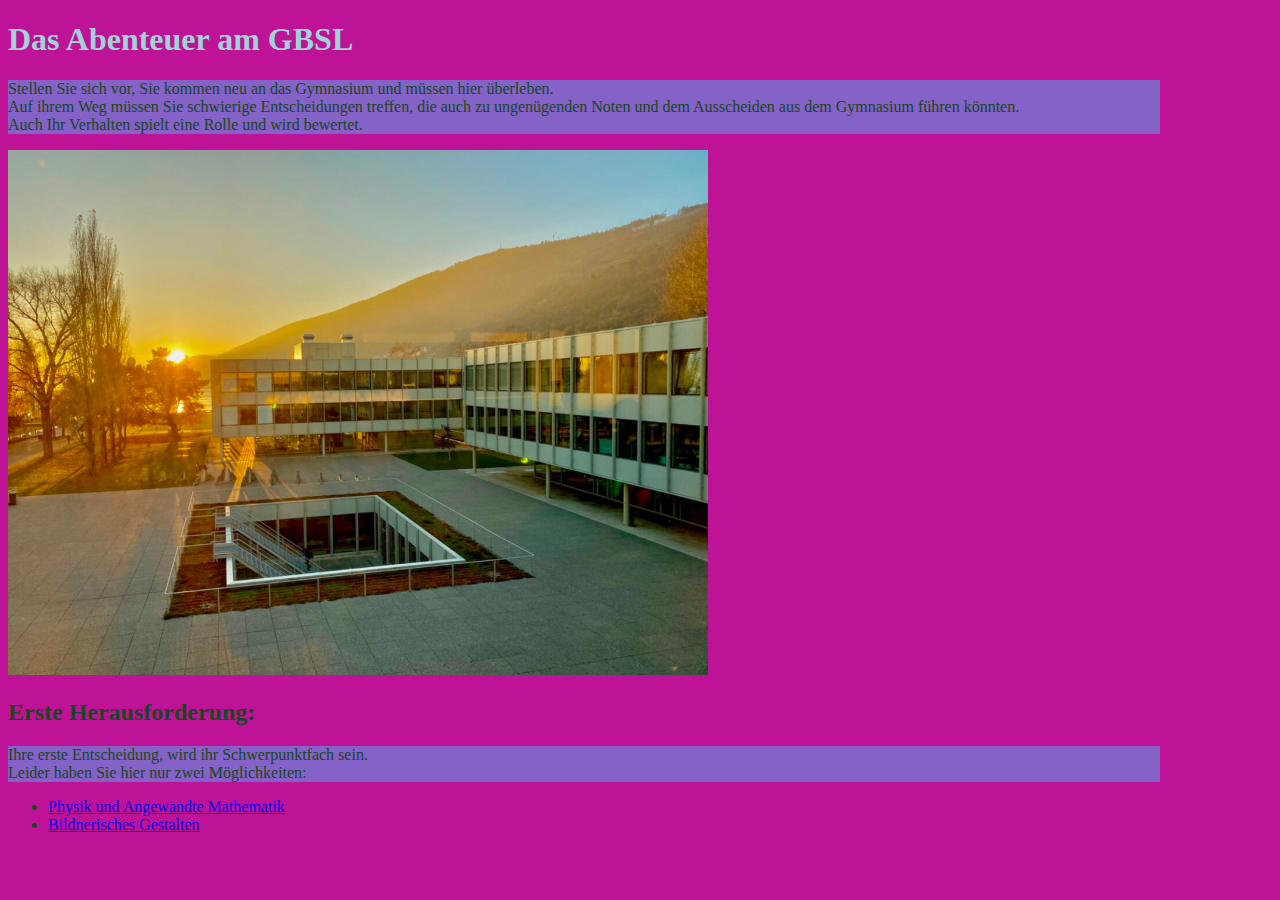
<file: index.html>
<!DOCTYPE html>
<html>

  <head>
    <meta charset="utf-8">
    <title>Adventure Start</title>
    <link rel="stylesheet" href="css/index.css">
  </head>

  <body>
<h1 class="A">Das Abenteuer am GBSL</h1>


<span id="Luciano"><p>Stellen Sie sich vor, Sie kommen neu an das Gymnasium und müssen hier überleben.<br>
Auf ihrem Weg müssen Sie schwierige Entscheidungen treffen, die auch zu ungenügenden Noten und dem Ausscheiden aus dem Gymnasium führen könnten. <br>
Auch Ihr Verhalten spielt eine Rolle und wird bewertet. </p></span>

<img src="img/Gymnasium.jpg" width="700">


<h2 id="D">Erste Herausforderung:</h2>

<span id="Luciano"><p>Ihre erste Entscheidung, wird ihr Schwerpunktfach sein. <br>
Leider haben Sie hier nur zwei Möglichkeiten:</p></span>

<ul>
<li><a href="PAM.html"> Physik und Angewandte Mathematik</a></li>
<li><a href="BG.html"> Bildnerisches Gestalten</a></li>

</ul>

  </body>

</html>
</file>
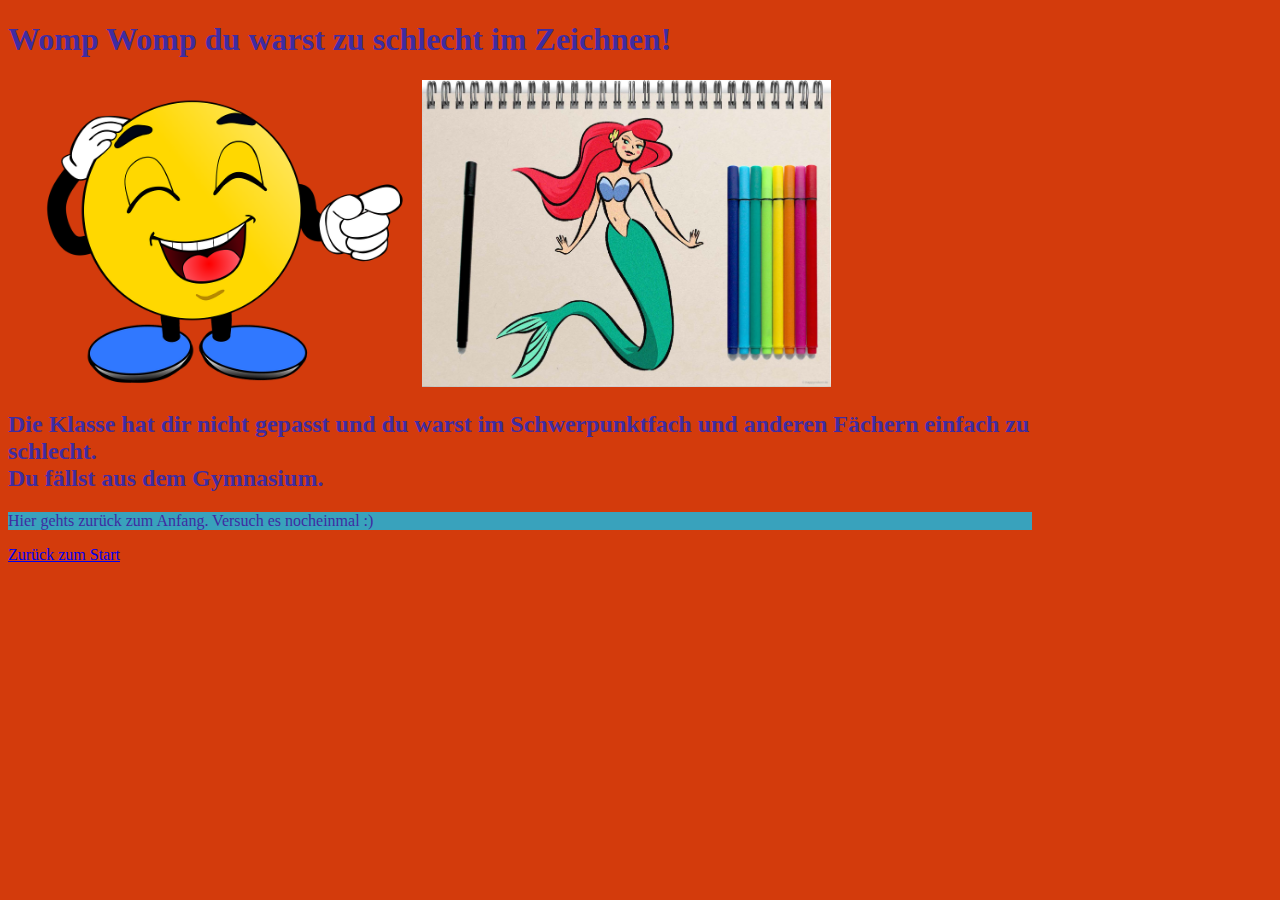
<file: BG.html>
<!DOCTYPE html>
<html>

  <head>
    <meta charset="utf-8">
    <title>Adventure Start</title>
    <link rel="stylesheet" href="css/tot.css">
  </head>

  <body>
<h1>Womp Womp du warst zu schlecht im Zeichnen!</h1>

<img src="img/Auslachendes smiley.webp" width="40%"> <img src="img/Zeichnen Frau.jpg" width="40%">



<h2 class="Schule">Die Klasse hat dir nicht gepasst und du warst im Schwerpunktfach und anderen Fächern einfach zu schlecht.<br>
Du fällst aus dem Gymnasium.
</h2>
<p>Hier gehts zurück zum Anfang. Versuch es nocheinmal :)</p>
<li><a href="index.html"> Zurück zum Start</a></li>
  </body>

</html>
</file>
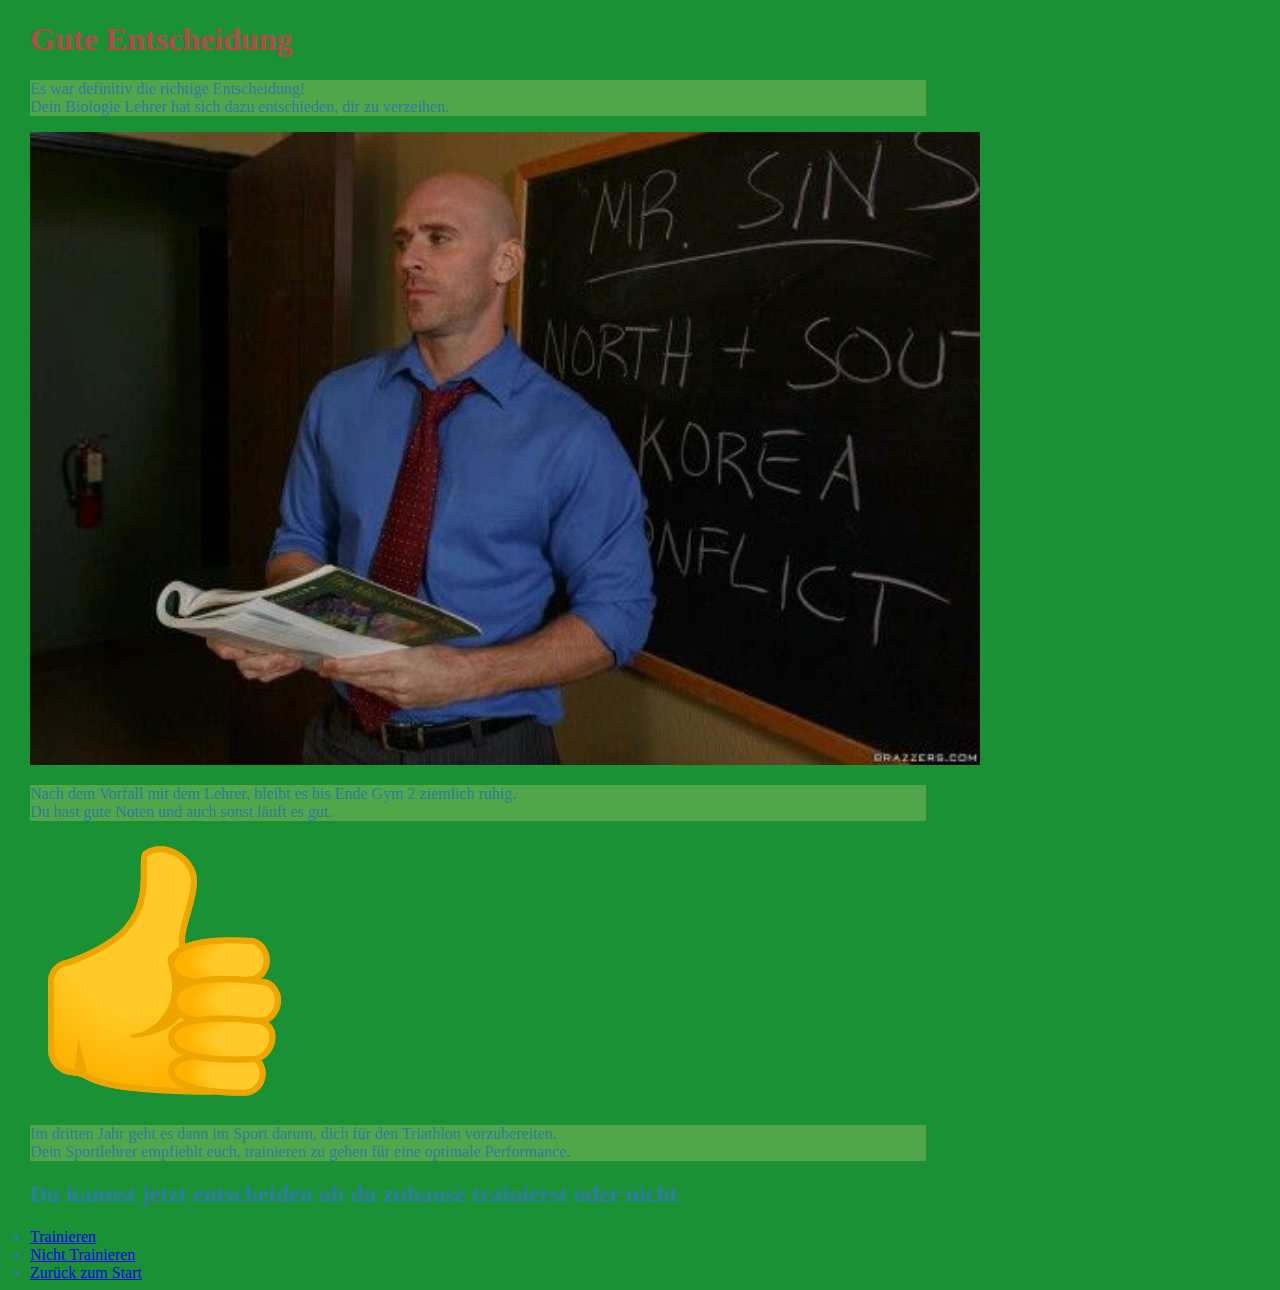
<file: Entschuldigen.html>
<!DOCTYPE html>
<html>

  <head>
    <meta charset="utf-8">
    <title>Adventure Start</title>
    <link rel="stylesheet" href="css/überleben.css">
  </head>

  <body>
    <h1 class="Gratulation">Gute Entscheidung</h1>


    <p>Es war definitiv die richtige Entscheidung!<br>
  Dein Biologie Lehrer hat sich dazu entschieden, dir zu verzeihen.
    </p>
    
    <img src="img/Lehrer.png" width="950">

    <p>Nach dem Vorfall mit dem Lehrer, bleibt es bis Ende Gym 2 ziemlich ruhig.<br>
Du hast gute Noten und auch sonst läuft es gut.

    </p>
    
    <img src="img/Daumen nach oben.png" width="30%"> 
  <p>
    Im dritten Jahr geht es dann im Sport darum, dich für den Triathlon vorzubereiten.<br>
    Dein Sportlehrer empfiehlt euch, trainieren zu gehen für eine optimale Performance.
  </p> 
    <h2> Du kannst jetzt entscheiden ob du zuhause trainierst oder nicht</h2>
        <li><a href="Trainieren.html"> Trainieren</a></li>
        <li><a href="Nicht Trainieren.html"> Nicht Trainieren </a></li>
        <li><a href="index.html"> Zurück zum Start</a></li>
        </ul>
        
  </body>

</html>
</file>
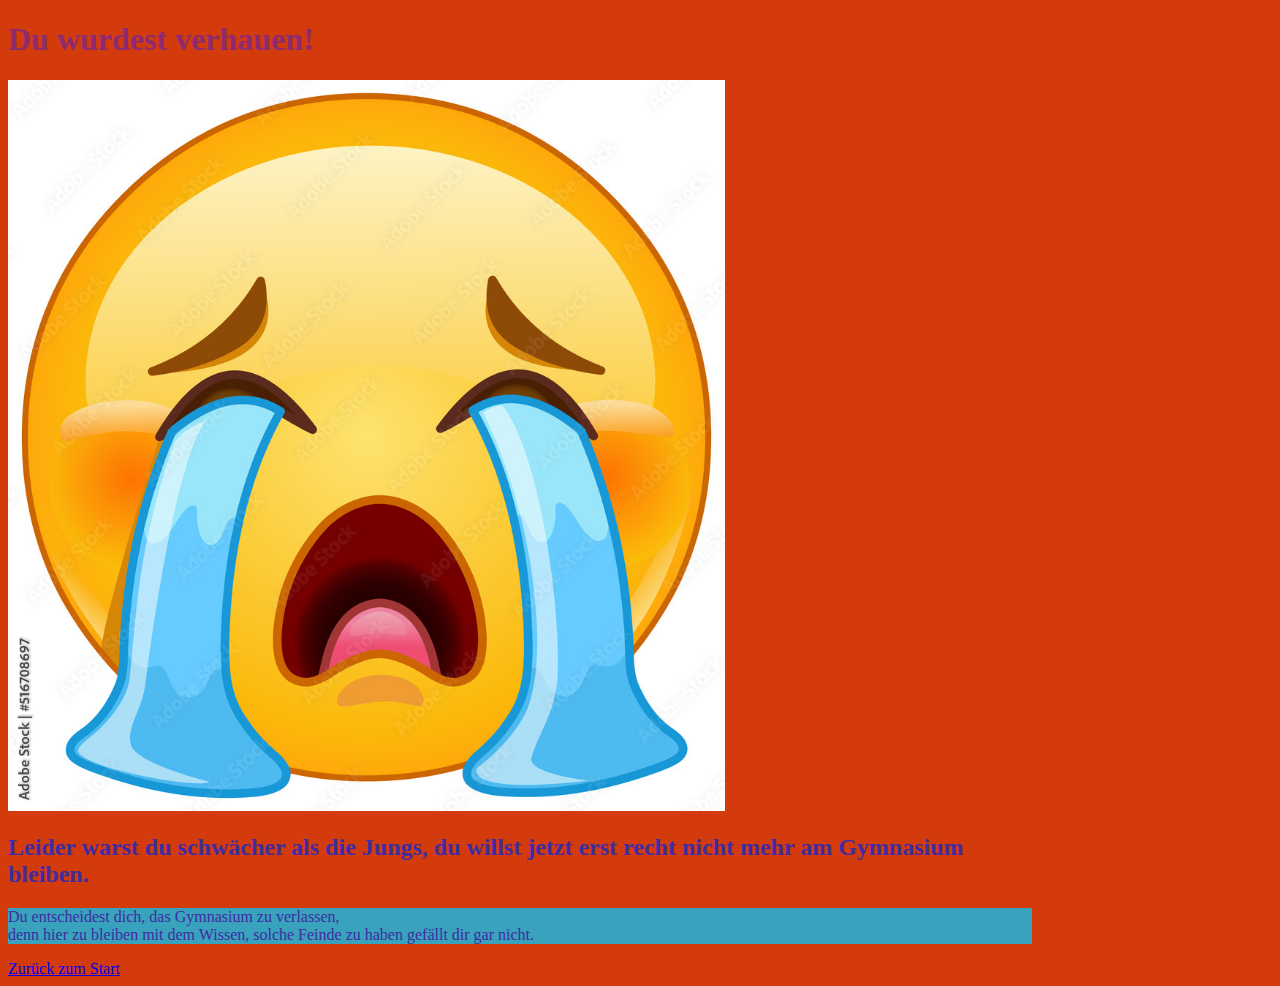
<file: Gewehrt.html>
<!DOCTYPE html>
<html>

  <head>
    <meta charset="utf-8">
    <title>Adventure Start</title>
    <link rel="stylesheet" href="css/tot.css">
  </head>

  <body>
    <h1 class="Fortnite">Du wurdest verhauen!</h1>

    <img src="img/Weinendes smiley.jpg" width="70%"> 
    
    
    
    <h2>Leider warst du schwächer als die Jungs, du willst jetzt erst recht nicht mehr am Gymnasium bleiben.
    </h2>
    
    <p>Du entscheidest dich, das Gymnasium zu verlassen,<br>
 denn hier zu bleiben mit dem Wissen, solche Feinde zu haben gefällt dir gar nicht.
    </p>
    <li><a href="index.html"> Zurück zum Start</a></li>
  </body>

</html>
</file>
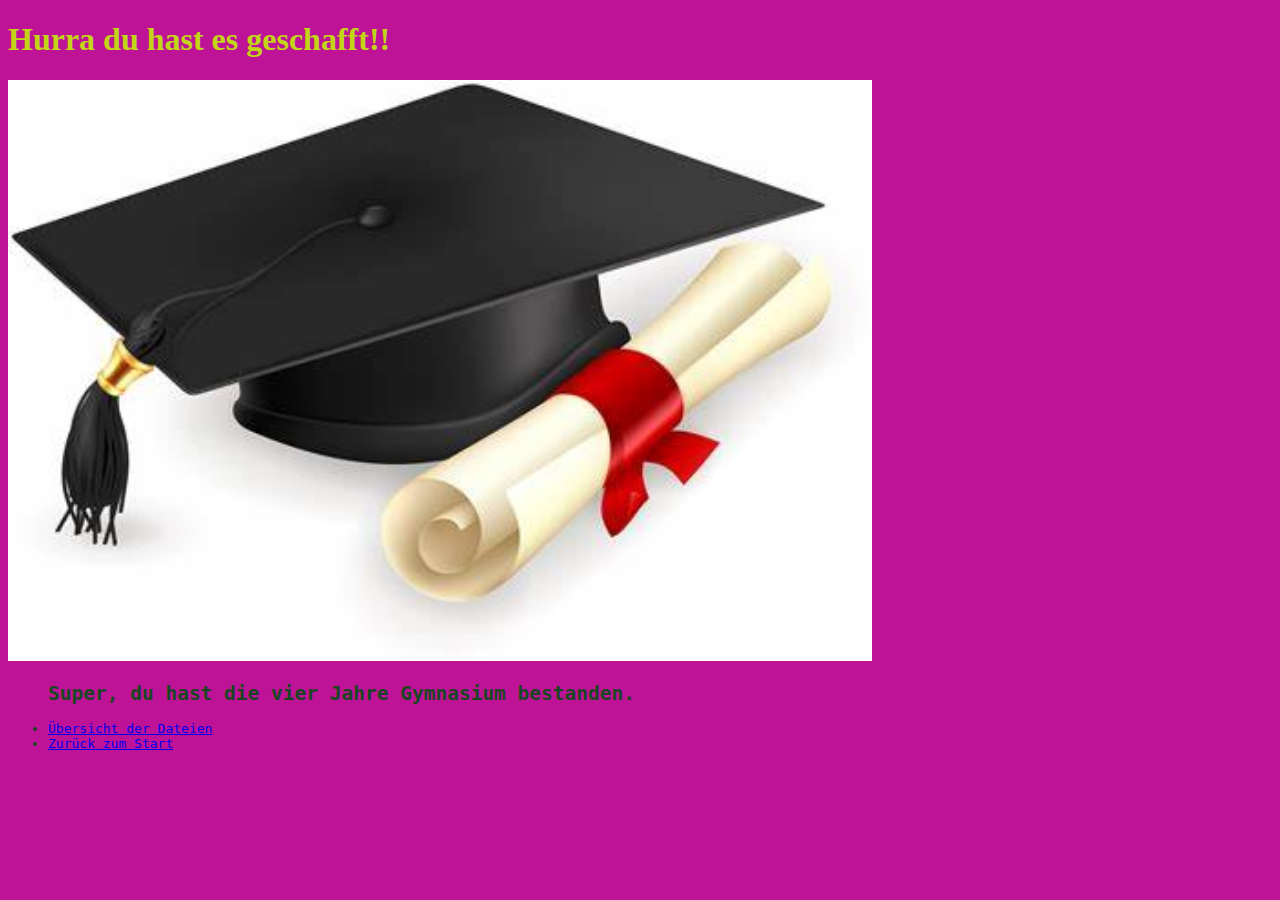
<file: Matura.html>
<!DOCTYPE html>
<html>

  <head>
    <meta charset="utf-8">
    <title>Adventure Start</title>
    <link rel="stylesheet" href="css/index.css">
  </head>

  <body>
<h1 id="B">Hurra du hast es geschafft!!</h1>
<img src="img/Grad hat.jpg" width="75%"> 
<ul class="C">
    <h2>Super, du hast die vier Jahre Gymnasium bestanden.</h2>
    <li><a href="Übersicht.html"> Übersicht der Dateien</a></li>
    <li><a href="index.html"> Zurück zum Start</a></li>
    
    </ul>

  </body>

</html>
</file>
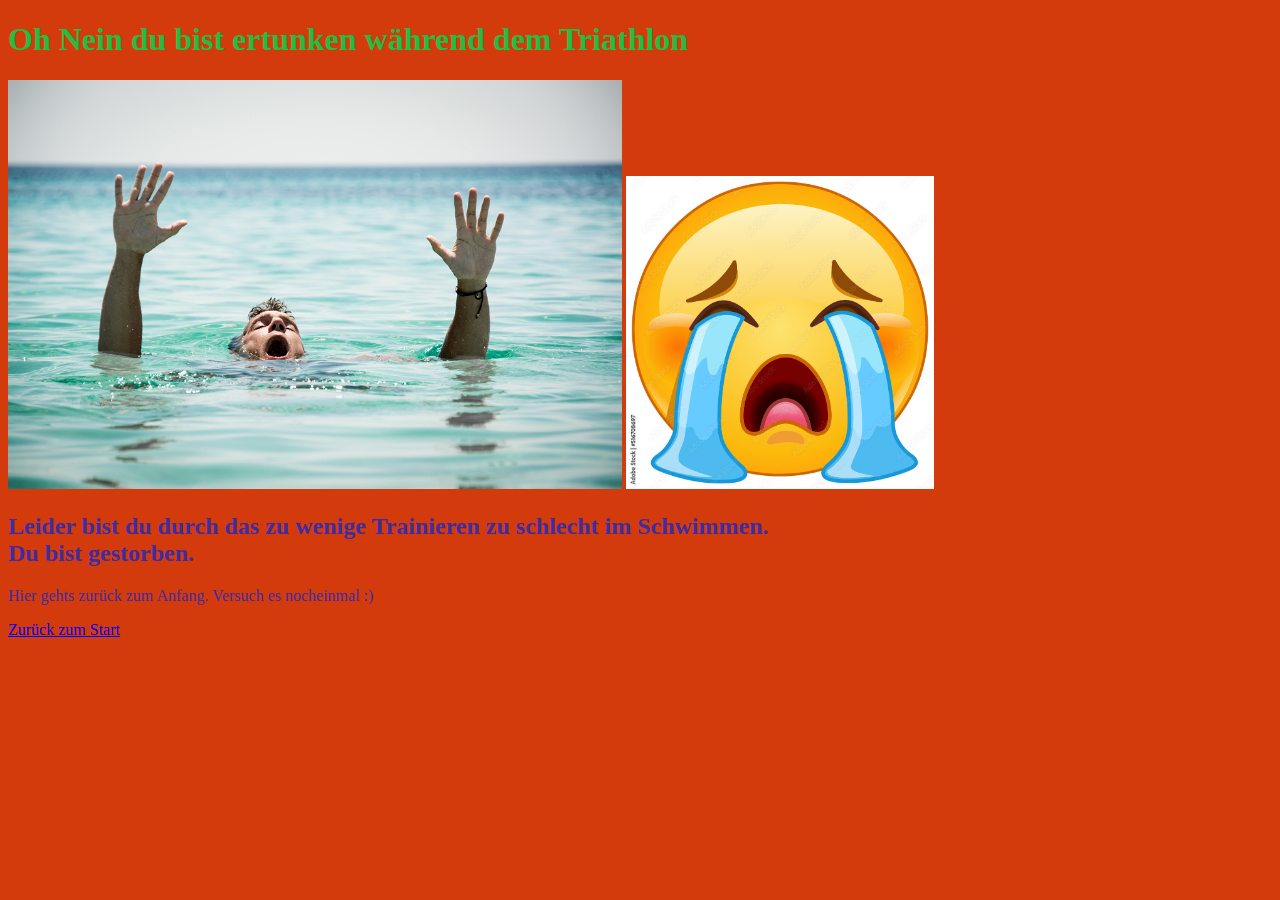
<file: Nicht Trainieren.html>
<!DOCTYPE html>
<html>

  <head>
    <meta charset="utf-8">
    <title>Adventure Start</title>
    <link rel="stylesheet" href="css/tot.css">
  </head>

  <body>
    <h1 id="Minecraft">Oh Nein du bist ertunken während dem Triathlon</h1>

        <img src="img/Drowning guy.jpg" width="60%"> <img src="img/Weinendes smiley.jpg" width="30%">
        
        
        <h2>Leider bist du durch das zu wenige Trainieren zu schlecht im Schwimmen.<br>
            Du bist gestorben.
        </h2>Hier gehts zurück zum Anfang. Versuch es nocheinmal :)</p>
    <li><a href="index.html"> Zurück zum Start</a></li>
        
    
  </body>

</html>
</file>
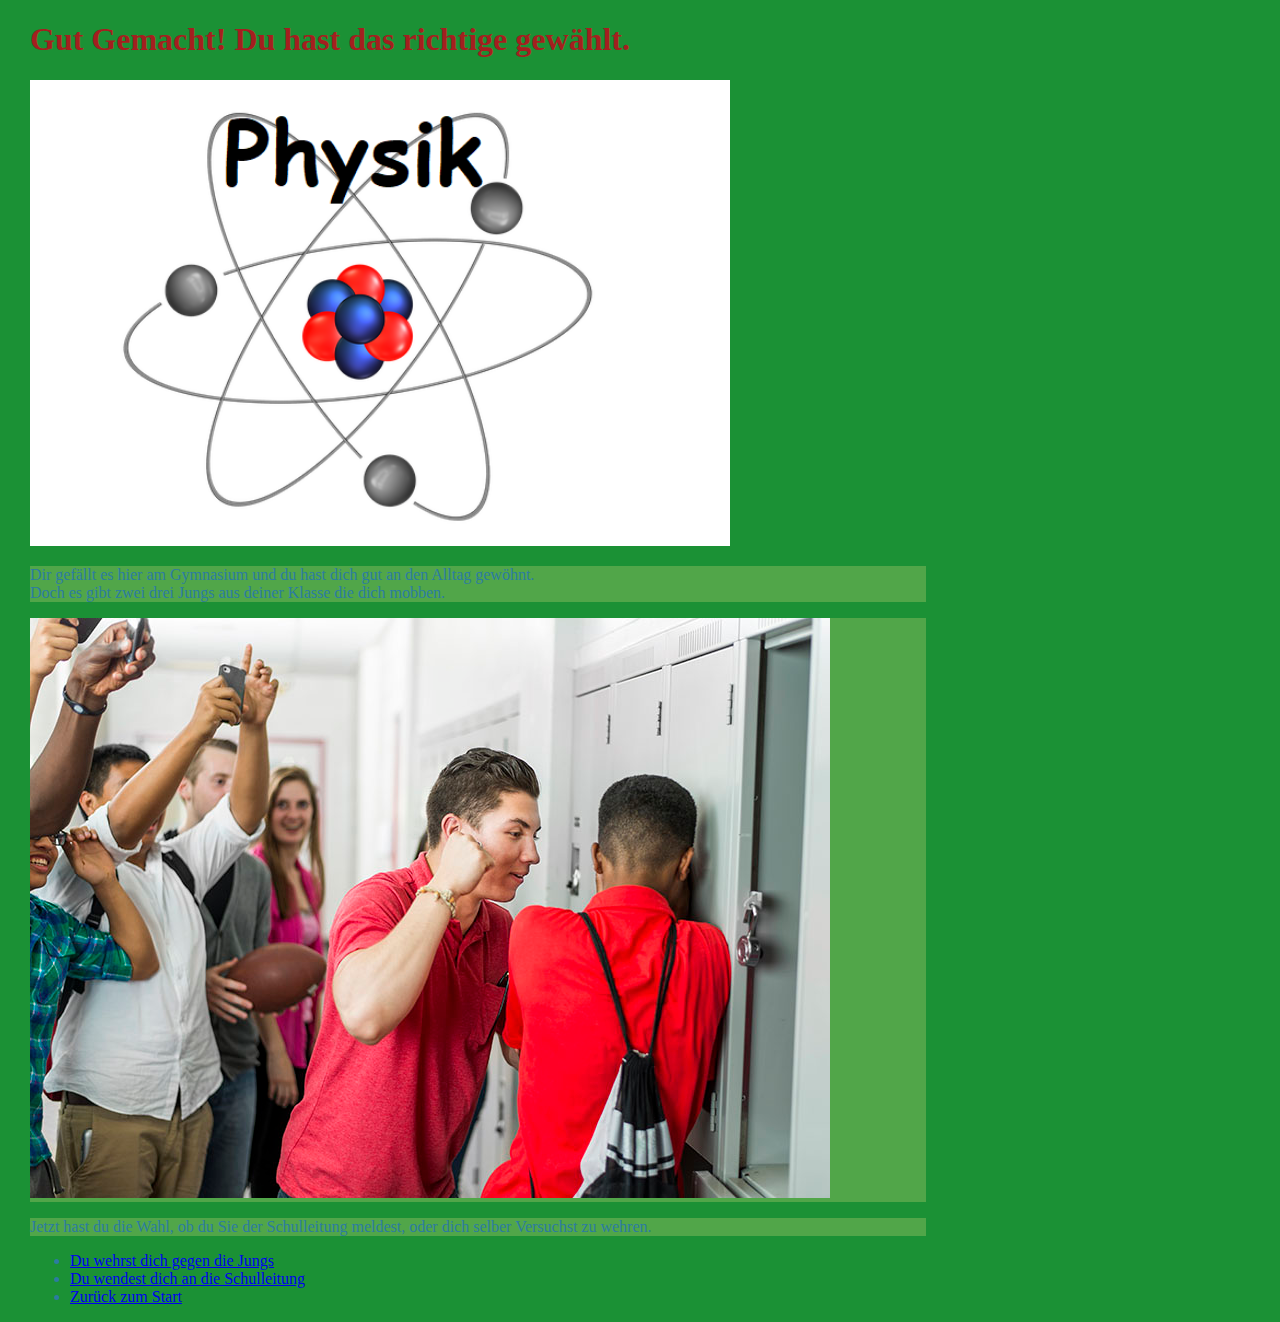
<file: PAM.html>
<!DOCTYPE html>
<html>

  <head>
    <meta charset="utf-8">
    <title>Adventure Start</title>
    <link rel="stylesheet" href="css/überleben.css">
  </head>

  <body>
<h1 id="überlebt">Gut Gemacht! Du hast das richtige gewählt.</h1>
    <img src="img/Physik.png" width="700">
<p>Dir gefällt es hier am Gymnasium und du hast dich gut an den Alltag gewöhnt. <br>
    Doch es gibt zwei drei Jungs aus deiner Klasse die dich mobben. <br>
    <p>
        <img src="img/Mobbing.jpg" width="800">
<p>Jetzt hast du die Wahl, ob du Sie der Schulleitung meldest, oder dich selber Versuchst zu wehren.</p>

<ul>
    <li><a href="Gewehrt.html"> Du wehrst dich gegen die Jungs</a></li>
    <li><a href="Schulleitung.html"> Du wendest dich an die Schulleitung</a></li>
    <li><a href="index.html"> Zurück zum Start</a></li>
    </ul>

  </body>

</html>
</file>
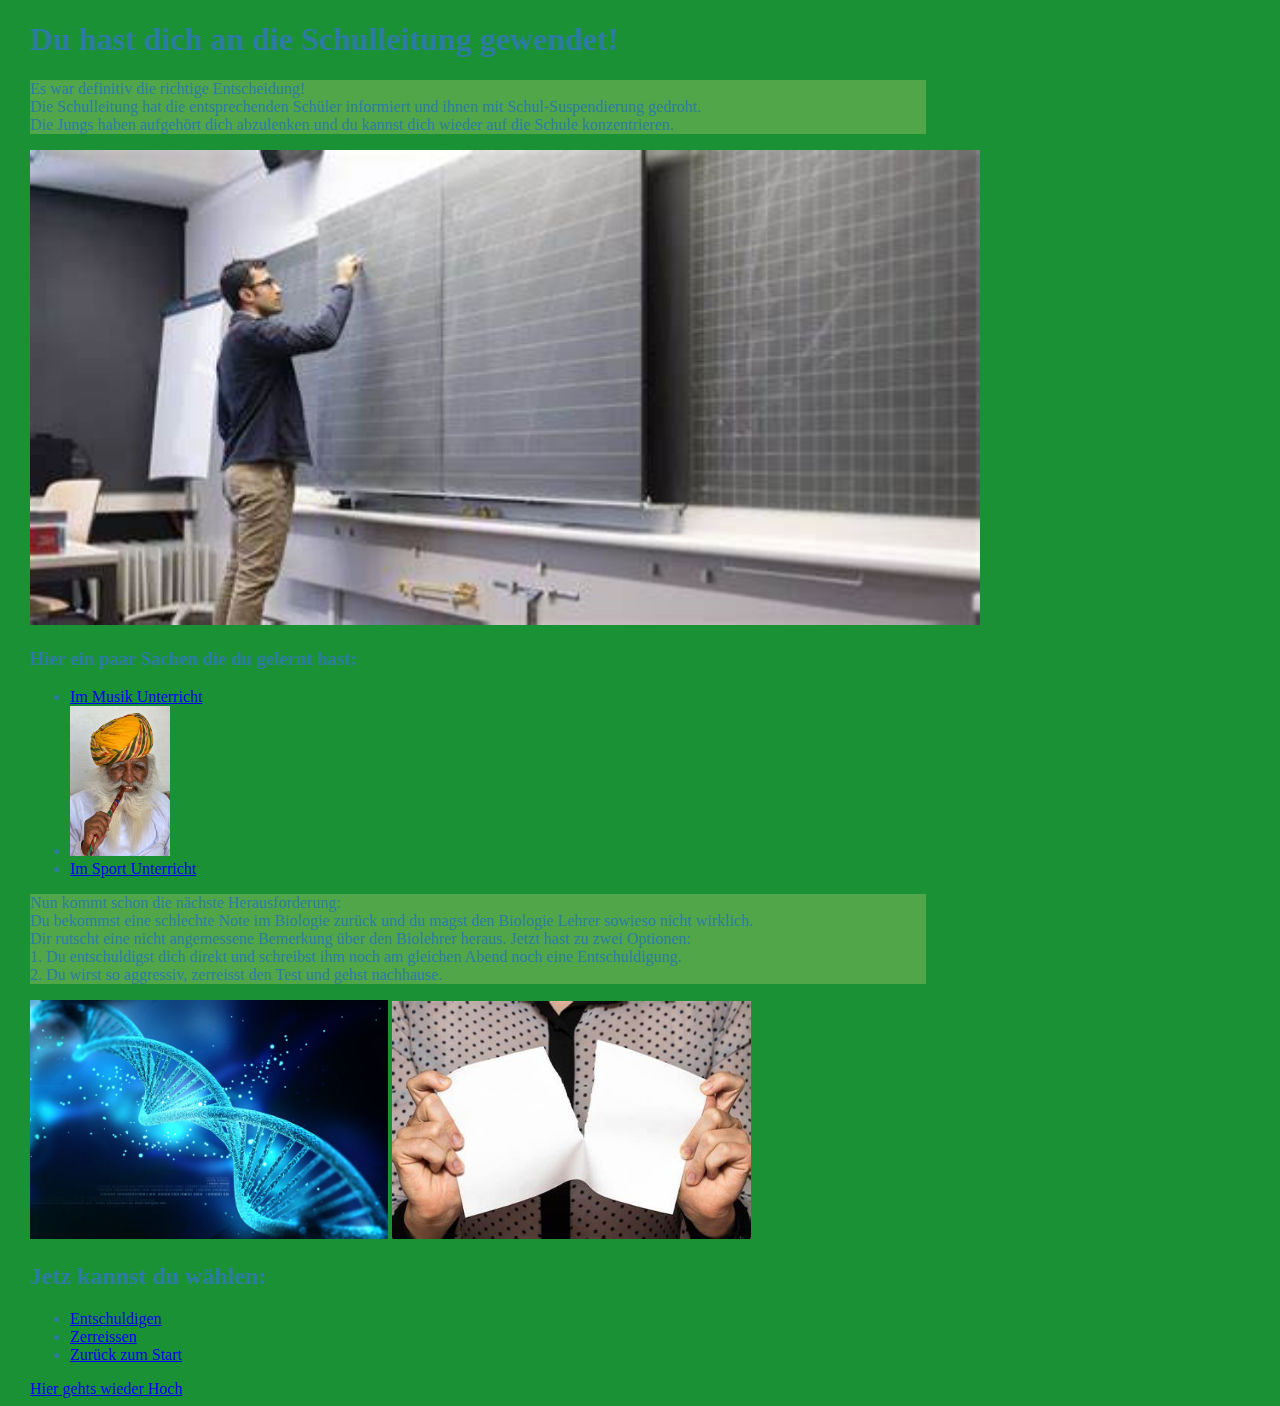
<file: Schulleitung.html>
<!DOCTYPE html>
<html>

  <head>
    <meta charset="utf-8">
    <title>Adventure Start</title>
    <link rel="stylesheet" href="css/überleben.css">
  </head>

  <body>
    <h1 id="ziel">Du hast dich an die Schulleitung gewendet!</h1>


    <p class="Gut">Es war definitiv die richtige Entscheidung!<br>
  Die Schulleitung hat die entsprechenden Schüler informiert und ihnen mit Schul-Suspendierung gedroht.<br>
  Die Jungs haben aufgehört dich abzulenken und du kannst dich wieder auf die Schule konzentrieren.</p>
    
    <img src="img/Wandtafel.jpg" width="950">

    <div class="Haftbefehl"><h3>Hier ein paar Sachen die du gelernt hast:</h3></div>
<ul>
<li><a href="https://www.youtube.com/watch?v=XqZsoesa55w">Im Musik Unterricht</a> </li>
<li><a href="https://www.youtube.com/watch?v=La44ebRSy-Y">
<img src="img/Inder.jpg" width="100" alt="Im Geschichtsunterricht"> </a>
</li>
<li><a href="https://www.youtube.com/watch?v=EYUQb52JYnM">Im Sport Unterricht</a></li>

</ul>
    <div class="Haftbefehl"><p> Nun kommt schon die nächste <strong>Herausforderung:</strong> <br>
    Du bekommst eine schlechte Note im Biologie zurück und du magst den Biologie Lehrer sowieso nicht wirklich.<br>
    Dir rutscht eine nicht angemessene Bemerkung über den Biolehrer heraus.
    Jetzt hast zu zwei Optionen:<br> 
    1. Du entschuldigst dich direkt und schreibst ihm noch am gleichen Abend noch eine Entschuldigung.<br>
    2. Du wirst so aggressiv, zerreisst den Test und gehst nachhause.
    </p></div>
    <img src="img/DNA.jpg" width="40%"> <img src="img/Zerreissen.jpg" width="40%"> 
    <h2>Jetz kannst du wählen:</h2>
    <ul>
        <li><a href="Entschuldigen.html"> Entschuldigen</a></li>
        <li><a href="Zerreissen.html"> Zerreissen</a></li>
        <li><a href="index.html"> Zurück zum Start</a></li>
        </ul>
    <a href="#ziel">Hier gehts wieder Hoch</a>    
  </body>

</html>
</file>
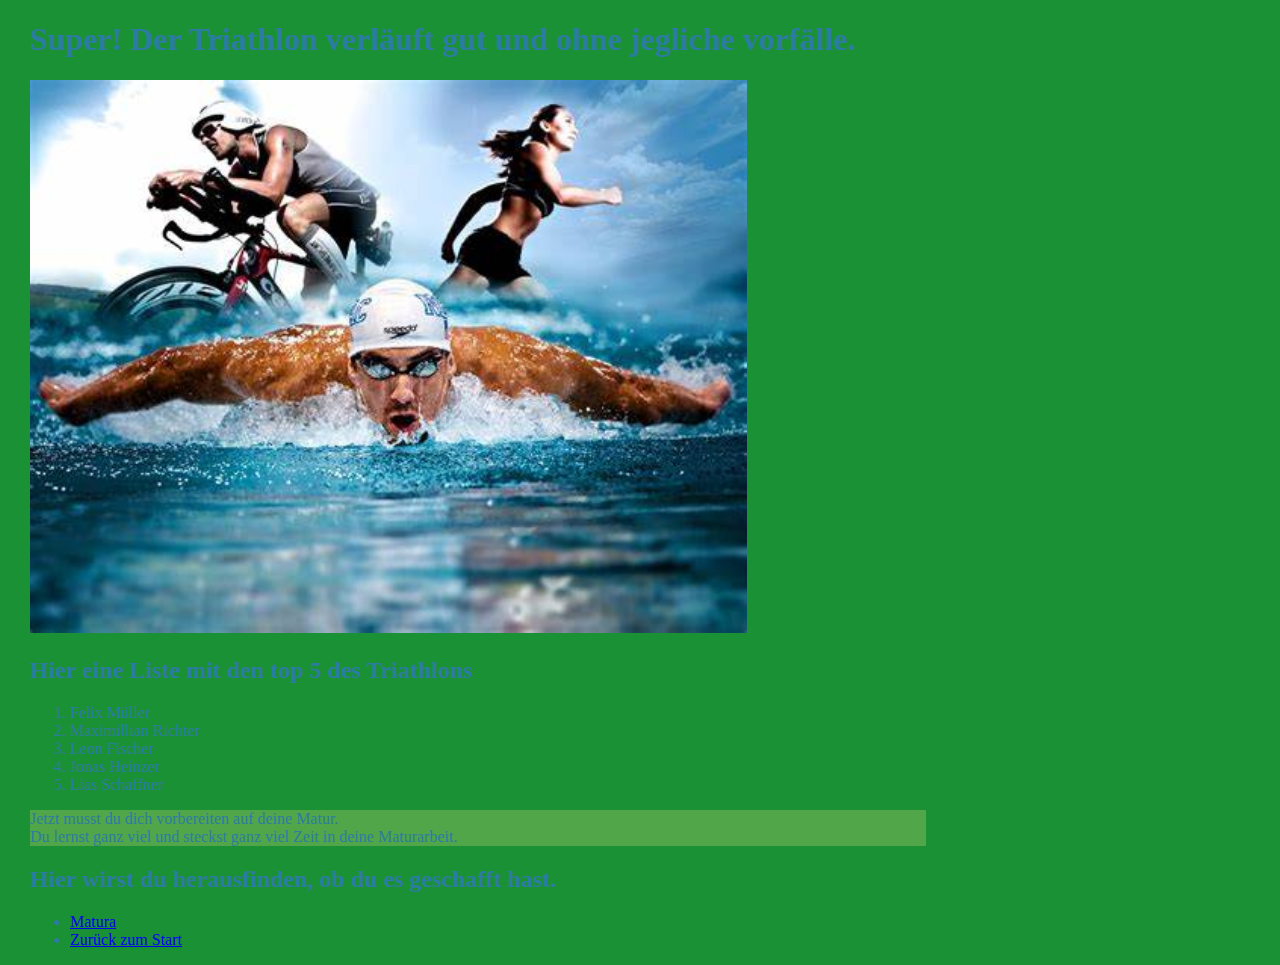
<file: Trainieren.html>
<!DOCTYPE html>
<html>

  <head>
    <meta charset="utf-8">
    <title>Adventure Start</title>
    <link rel="stylesheet" href="css/überleben.css">
  </head>

  <body>
<h1>Super! Der Triathlon verläuft gut und ohne jegliche vorfälle.</h1>
<img src="img/Triathlon.jpg" width="80%">
<h2 id="COD">Hier eine Liste mit den top 5 des Triathlons</h2>
<ol>
<li>Felix Müller</li>
<li>Maximillian Richter</li>
<li>Leon Fischer</li>
<li>Jonas Heinzer</li>
<li>Lias Schaffner</li>
</ol>
<p>Jetzt musst du dich vorbereiten auf deine Matur.<br>
Du lernst ganz viel und steckst ganz viel Zeit in deine Maturarbeit.</p>

<h2>Hier wirst du herausfinden, ob du es geschafft hast.</h2>
<ul>
    
    <li><a href="Matura.html"> Matura</a></li>
    <li><a href="index.html"> Zurück zum Start</a></li>
    </ul>
  </body>

</html>
</file>
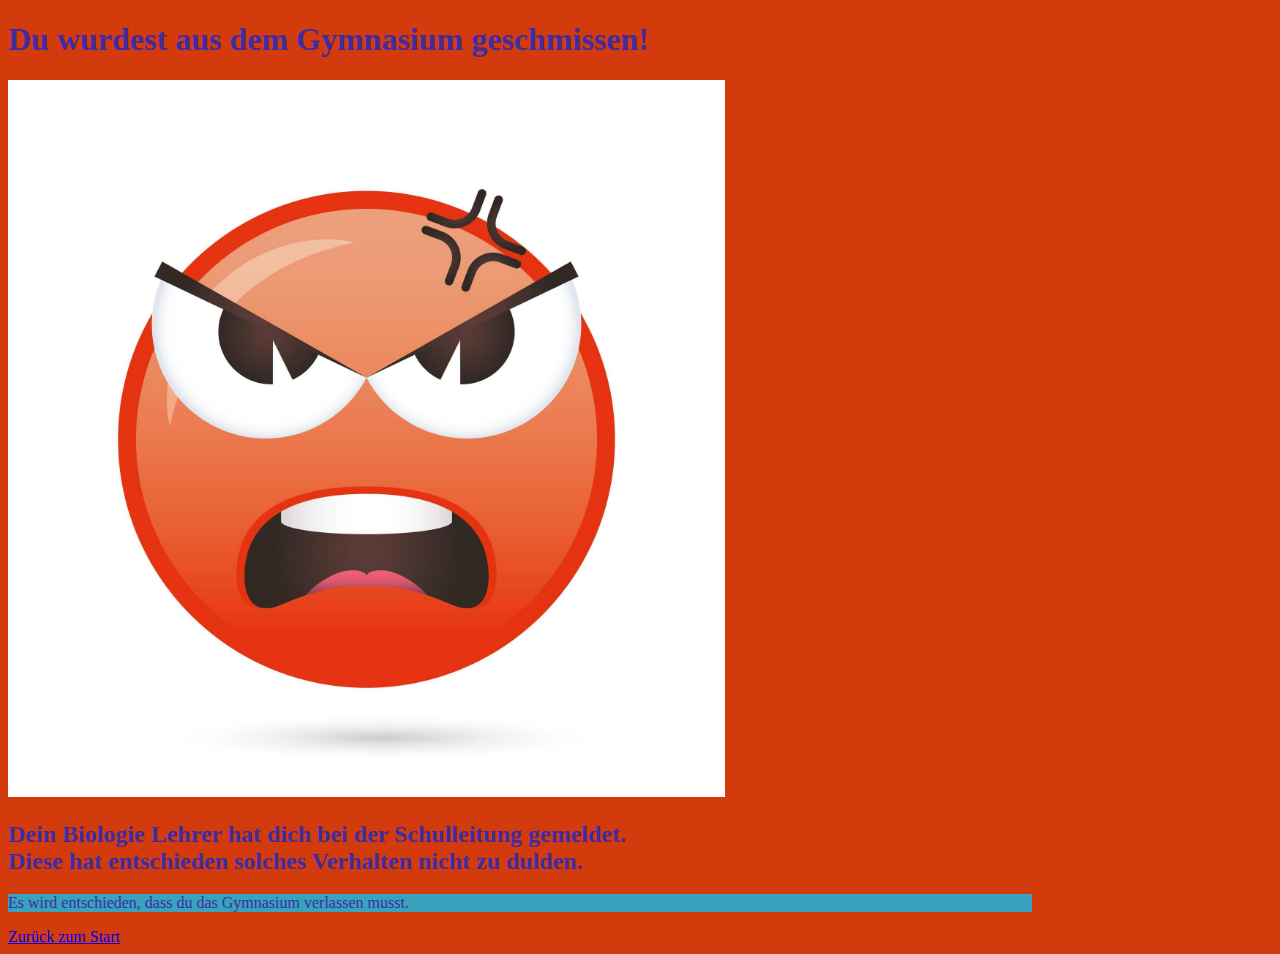
<file: Zerreissen.html>
<!DOCTYPE html>
<html>

  <head>
    <meta charset="utf-8">
    <title>Adventure Start</title>
    <link rel="stylesheet" href="css/tot.css">
  </head>

  <body>
    <h1>Du wurdest aus dem Gymnasium geschmissen!</h1>

    <img src="img/emoji wütend.jpg" width="70%"> 
    
    
    
    <h2>Dein Biologie Lehrer hat dich bei der Schulleitung gemeldet.<br>
 Diese hat entschieden solches Verhalten nicht zu dulden.
    </h2>
    
    <p> Es wird entschieden, dass du das Gymnasium verlassen musst.
    </p>
    <li><a href="index.html"> Zurück zum Start</a></li>
  </body>

</html>
</file>
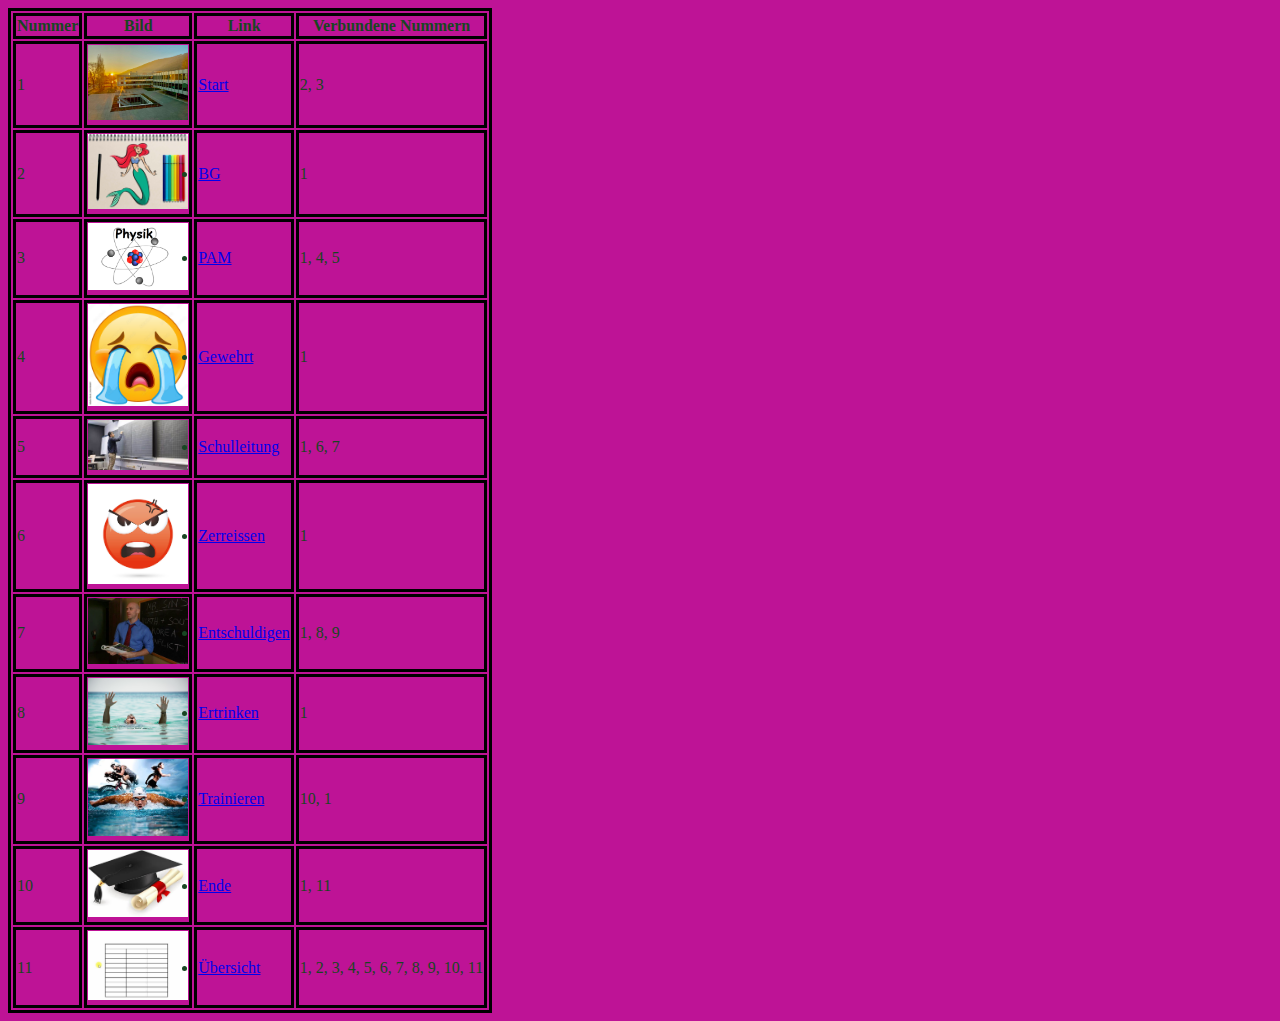
<file: Übersicht.html>
<!DOCTYPE html>
<html>

  <head>
    <meta charset="utf-8">
    <title>Adventure Start</title>
    <link rel="stylesheet" href="css/index.css">
  </head>

  <body>
<table id="Tabelle">
<thead>
<tr>
<th id="Tabelle">Nummer</th>
<th id="Tabelle">Bild</th>
<th id="Tabelle">Link</th>
<th id="Tabelle">Verbundene Nummern</th>
</tr>
</thead>
<tbody>
    <tr>
    <td id="Tabelle">1</td>
    <td id="Tabelle"><img src="img/Gymnasium.jpg"width="100"></td>
    <td id="Tabelle"><li><a href="index.html">Start</a></li></td>
    <td id="Tabelle">2, 3</td>
    </tr>
    <tr>
    <td id="Tabelle">2</td>
    <td id="Tabelle"><img src="img/Zeichnen Frau.jpg" width="100"></td>
    <td id="Tabelle"><li><a href="BG.html">BG</a></li></td>
    <td id="Tabelle">1</td>
    </tr>
    <tr>
        <td id="Tabelle">3</td>
        <td id="Tabelle"><img src="img/Physik.png" width="100"></td>
        <td id="Tabelle"><li><a href="PAM.html">PAM</a></li></td>
        <td id="Tabelle">1, 4, 5</td>
        </tr>
    <tr>
        <td id="Tabelle">4</td>
        <td id="Tabelle"><img src="img/Weinendes smiley.jpg" width="100"></td>
        <td id="Tabelle"><li><a href="Gewehrt.html">Gewehrt</a></li></td>
        <td id="Tabelle">1</td>
    </tr>
    <tr>
        <td id="Tabelle">5</td>
        <td id="Tabelle"><img src="img/Wandtafel.jpg" width="100"></td>
        <td id="Tabelle"><li><a href="Schulleitung.html">Schulleitung</a></li></td>
        <td id="Tabelle">1, 6, 7</td>
    </tr>
    <tr>
        <td id="Tabelle">6</td>
        <td id="Tabelle"><img src="img/emoji wütend.jpg" width="100"></td>
        <td id="Tabelle"><li><a href="Zerreissen.html">Zerreissen</a></li></td>
        <td id="Tabelle">1</td>
    </tr>
    <tr>
      <td id="Tabelle">7</td>
      <td id="Tabelle"><img src="img/Lehrer.png" width="100"></td>
      <td id="Tabelle"><li><a href="Entschuldigen.html">Entschuldigen</a></li></td>
      <td id="Tabelle">1, 8, 9</td>
  </tr>
  <tr>
      <td id="Tabelle">8</td>
      <td id="Tabelle"><img src="img/Drowning guy.jpg" width="100"></td>
      <td id="Tabelle"><li><a href="Nicht Trainieren.html">Ertrinken</a></li></td>
      <td id="Tabelle">1</td>
</tr>
<tr>
  <td id="Tabelle">9</td>
  <td id="Tabelle"><img src="img/Triathlon.jpg" width="100"></td>
  <td id="Tabelle"><li><a href="Trainieren.html">Trainieren</a></li></td>
  <td id="Tabelle">10, 1</td>
</tr>
<tr>
  <td id="Tabelle">10</td>
  <td id="Tabelle"><img src="img/Grad hat.jpg" width="100"></td>
  <td id="Tabelle"><li><a href="Matura.html">Ende</a></li></td>
  <td id="Tabelle">1, 11</td>
</tr>
<tr>
  <td id="Tabelle">11</td>
  <td id="Tabelle"><img src="img/Tabelle.jpg" width="100"></td>
  <td id="Tabelle"><li><a href="Übersicht.html">Übersicht</a></li></td>
  <td id="Tabelle">1, 2, 3, 4, 5, 6, 7, 8, 9, 10, 11</td>
</tr>
</tbody>

</table>
  </body>

</html>
</file>
<file: css/index.css>
body{
    background-color:rgb(190, 19, 150);

    color:rgb(24, 70, 34);

    width:90%;


}
p{
    background-color: rgb(133, 98, 200);

}
.A{color:rgb(163, 210, 214)}
#B{color:rgb(194, 213, 22)}
.C{font-family: monospace;}
#D{font-weight: bolder;}
#Tabelle{border: 3px solid black;}
#Luciano{font-family: serif;}
</file>
<file: css/tot.css>
body{
    background-color:rgb(211, 59, 12);

    color:rgb(63, 44, 161);

    width:80%;

    margin-right:20px;
}
p{
    background-color: rgb(57, 162, 188);

}
.Fortnite{color:rgb(142, 43, 112)}
#Minecraft{color:rgb(37, 189, 65)}
.Schule{font-family: cursive;}
#COD{font-weight: bold;}
</file>
<file: css/überleben.css>
body{
    background-color:rgb(27, 145, 53);

    color:rgb(44, 124, 161);

    width:70%;

    margin-left:30px;
}
p{
    background-color: rgb(81, 166, 73);

}
.Gratulation{color:rgb(179, 74, 74)}
#überlebt{color:rgb(164, 31, 31)}
.Gut{font-family: fantasy;}
#Super{font-weight: light;}
.Haftbefehl{font-weight: 200;}
</file>
